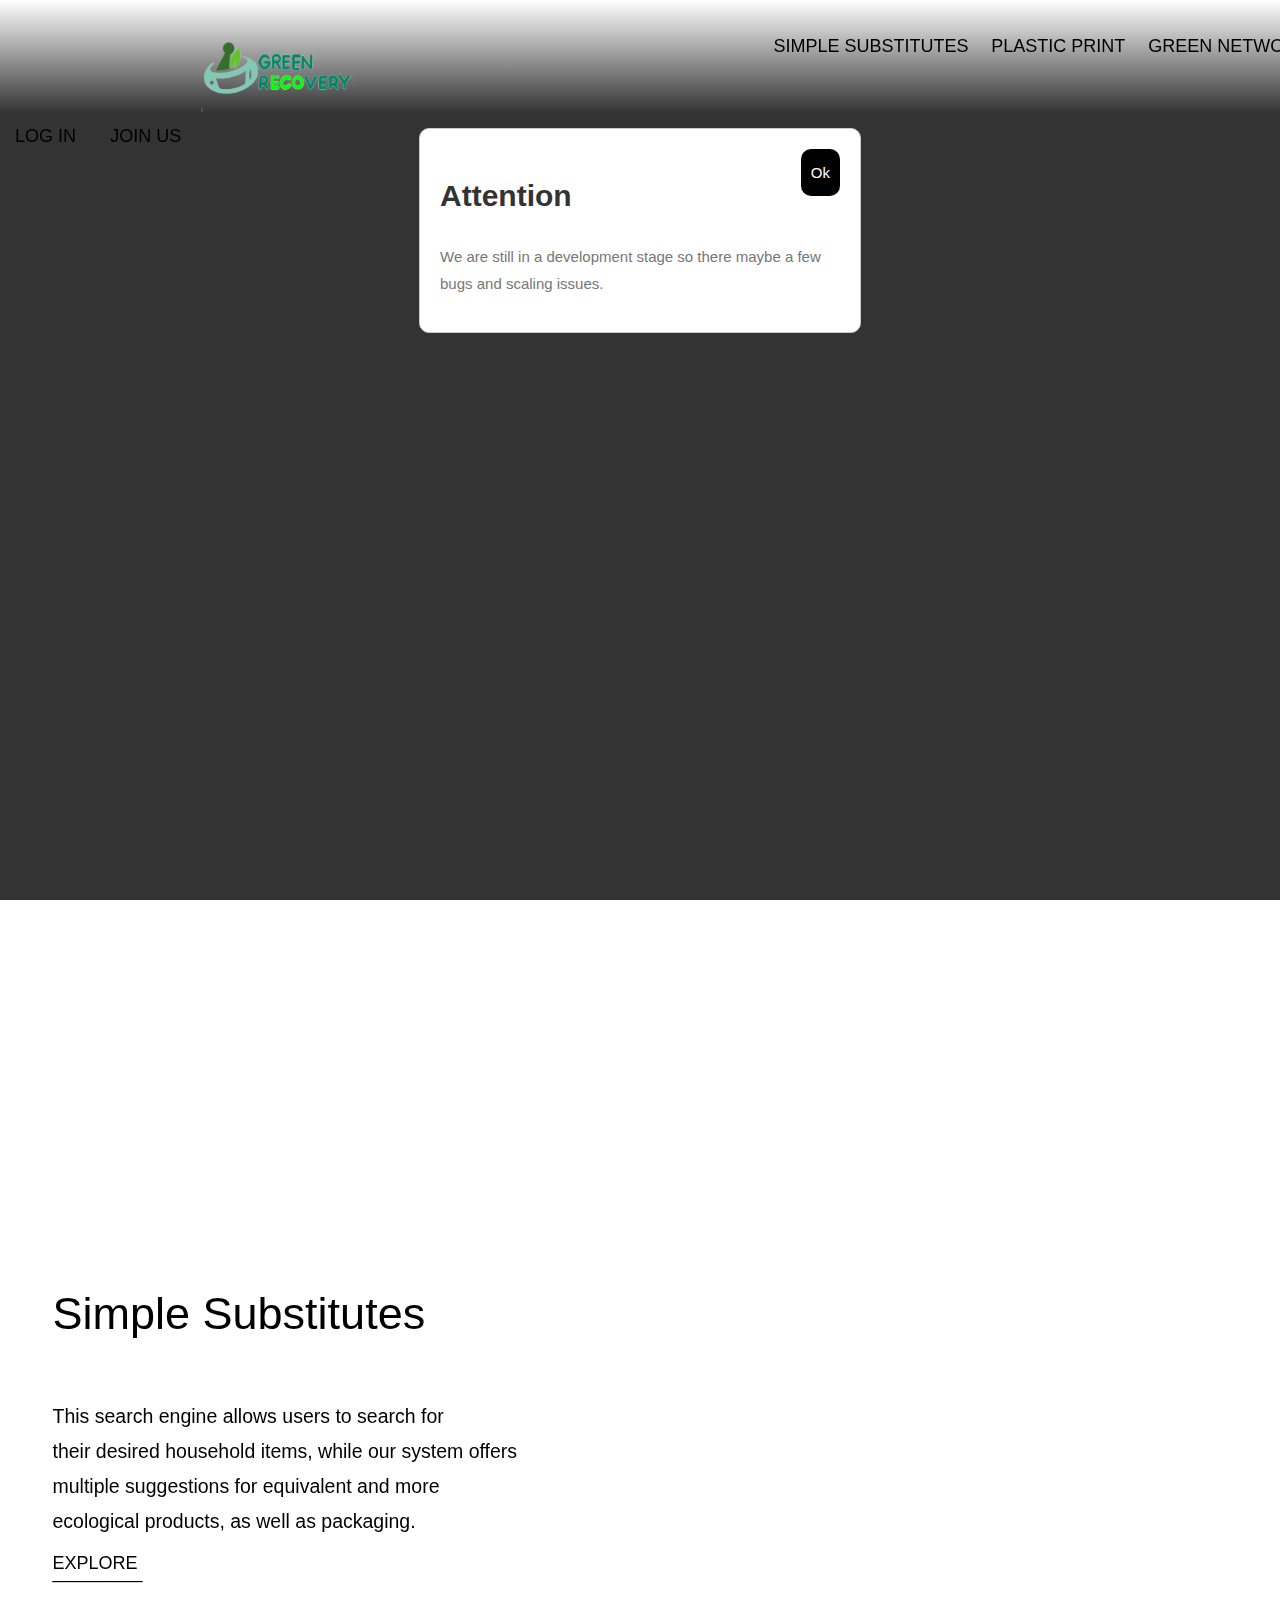
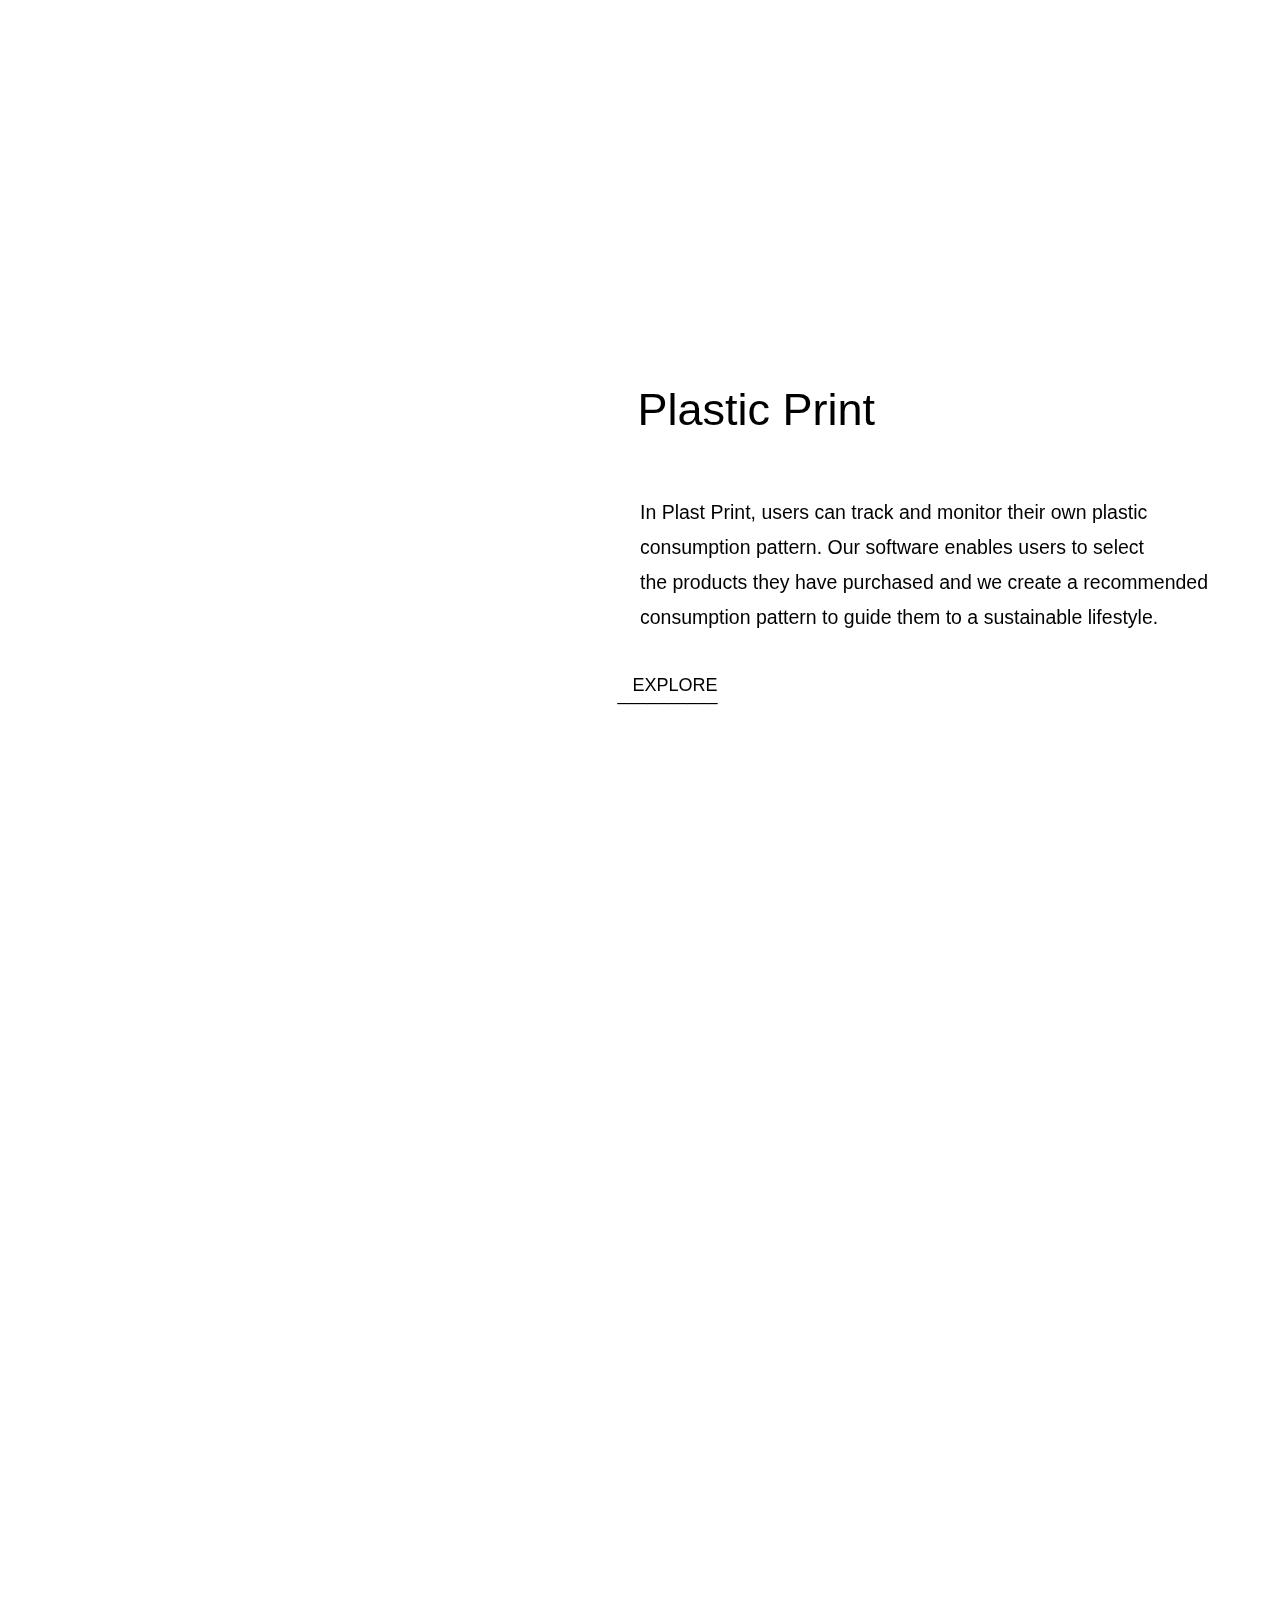
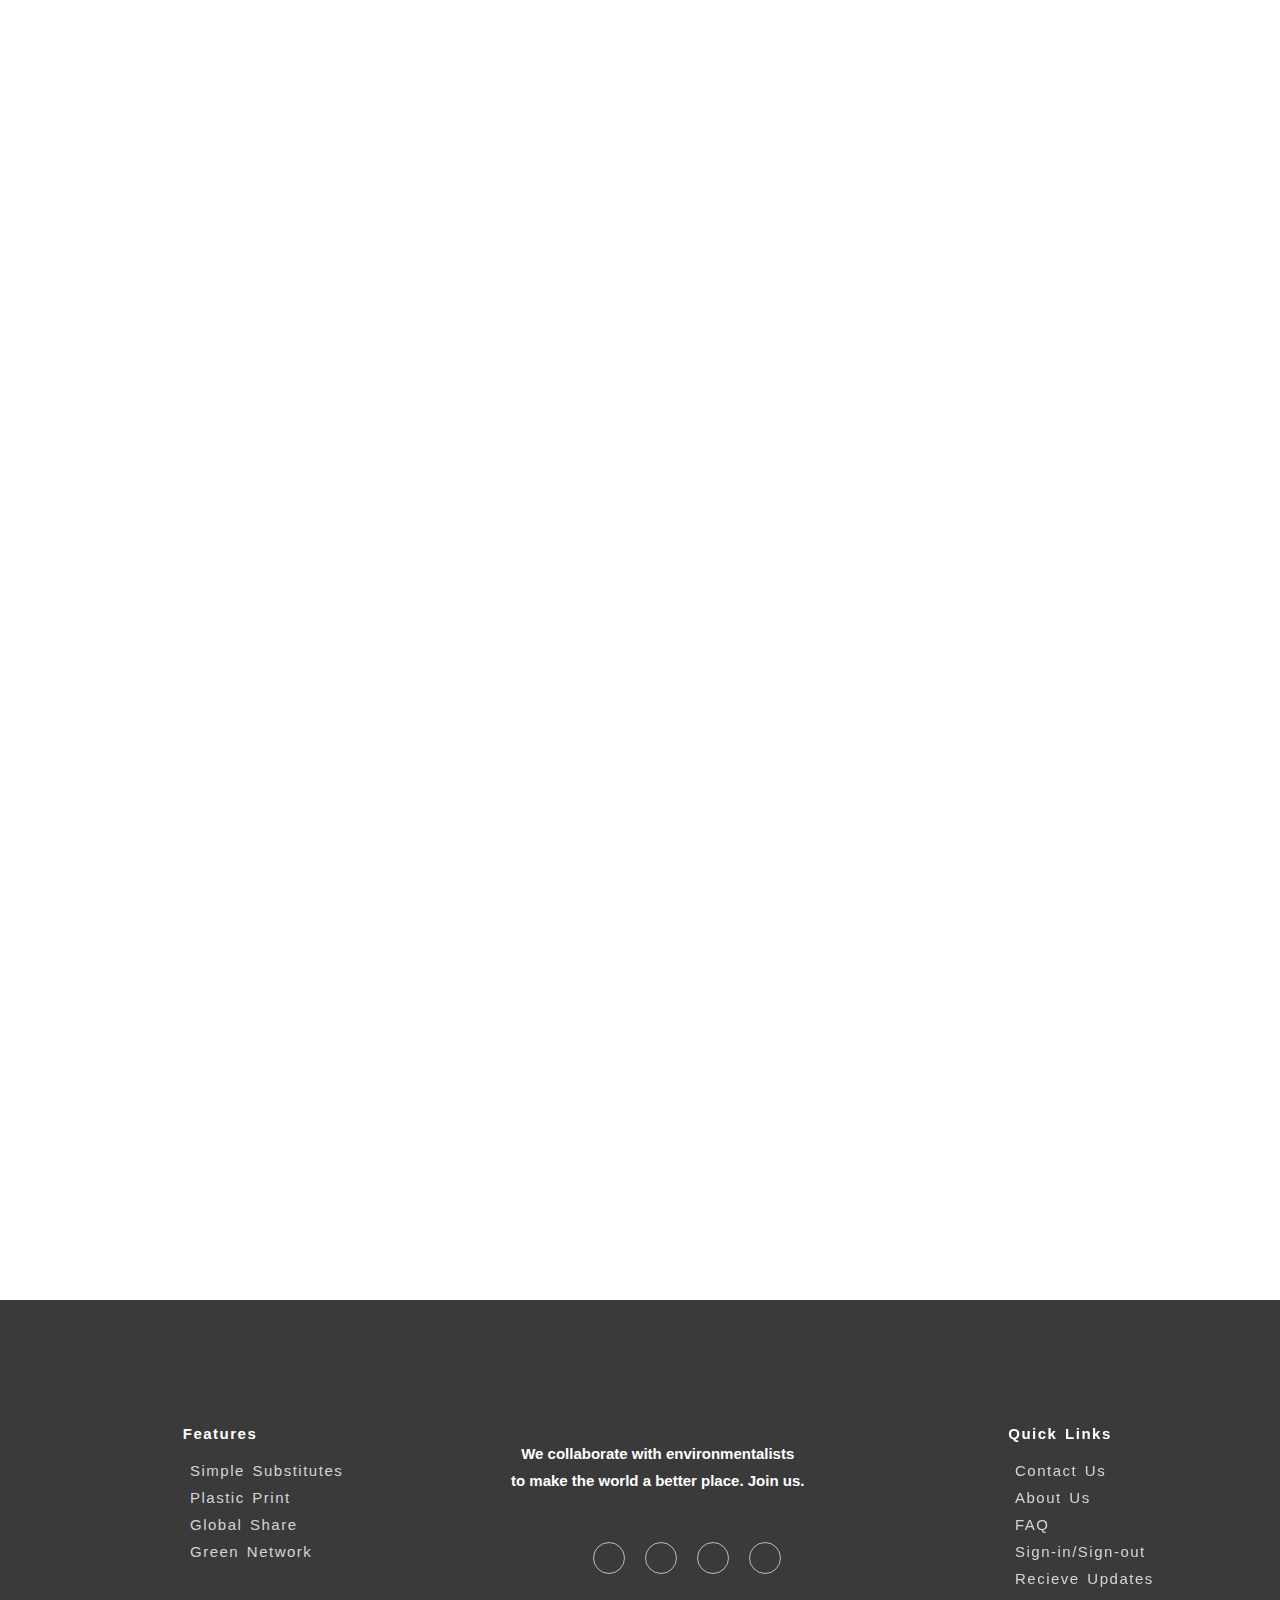
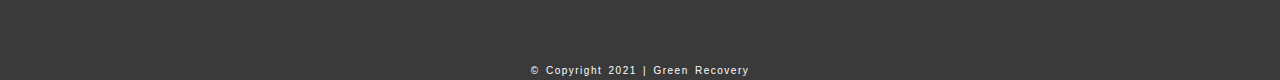
<file: home-page/index.html>
<div id="overflow">
  <div id="popup">
    <a href="#">Ok</a>
    <h1>Attention</h1>
    <p>We are still in a development stage so there maybe a few bugs and scaling issues.</p>
  </div>
</div>
<nav>
  <div class="container">
    <a class="Log_In" style="position: relative; bottom: 0.625rem" target="_blank" href="work in prog.html">LOG IN</a>
    <a class="Sign_In" style="position: relative; bottom: 0.625rem" target="_blank" href="work in prog.html">JOIN US</a>
    <a href="#" id="brand"><img src="imgs/logo.png" style="width: 170%; position: relative;
      bottom: 1.5rem;" alt=""></a>

    <ul class="navbar-menu" style="">
      <li><a class="hover-green" href="work in prog.html" target="_blank">SIMPLE SUBSTITUTES</a></li>
      <li><a class="hover-green" href="work in prog.html" target="_blank">PLASTIC PRINT</a></li>
      <li><a class="hover-green" href="work in prog.html" target="_blank">GREEN NETWORK</a></li>
      <li><a class="hover-green" href="work in prog.html" target="_blank">GLOBAL SHARE</a></li>
    </ul>
  </div>
</nav>
<!-- partial -->
<script src='https://code.jquery.com/jquery-2.2.4.min.js'></script>
<script src="./script.js"></script>

</body>

</html>

<!DOCTYPE html>
<html>

<head>
  <link rel="stylesheet" href="https://cdnjs.cloudflare.com/ajax/libs/font-awesome/5.15.1/css/all.min.css" integrity="sha512-+4zCK9k+qNFUR5X+cKL9EIR+ZOhtIloNl9GIKS57V1MyNsYpYcUrUeQc9vNfzsWfV28IaLL3i96P9sdNyeRssA==" crossorigin="anonymous" />
  <title>Green Recovery</title>
  <meta name="viewport" content="width=device-width, initial-scale=1.0">
  <link rel="stylesheet" href="css/styles.css">
  <script src="http://code.jquery.com/jquery-3.4.1.js"></script>
  <link href="https://cdn.jsdelivr.net/npm/bootstrap@5.0.1/dist/css/bootstrap.min.css" rel="stylesheet" integrity="sha384-+0n0xVW2eSR5OomGNYDnhzAbDsOXxcvSN1TPprVMTNDbiYZCxYbOOl7+AMvyTG2x" crossorigin="anonymous">
  <script src="https://cdn.jsdelivr.net/npm/bootstrap@5.0.1/dist/js/bootstrap.bundle.min.js" integrity="sha384-gtEjrD/SeCtmISkJkNUaaKMoLD0//ElJ19smozuHV6z3Iehds+3Ulb9Bn9Plx0x4" crossorigin="anonymous"></script>
</head>

<body>
  <div class="bgimg-1">
    <div class="caption">
      <p class="title white align-left" style="padding-top: 3.125rem;">At Green Recovery, we revolutionize <br> the art of sustainability</p>
      <p class="white align-left">A PLATFORM TO GUIDE AND PROMOTE AWARENESS <br> ABOUT THE WELL-BEING OF SOCIETY</p>
      <p class="white align-left line">______________________________________</p>
    </div>
    <video autoplay muted loop id="myVideo">
      <source src="https://video.wixstatic.com/video/2b0c5d_2150df168a14456cbb08aeba4f67be98/1080p/mp4/file.mp4" style="width: 1368px" type="video/mp4">
    </video>
  </div>

  <div class="bgimg-2">
    <div class="caption">
      <p class="title align-left" style="position: relative; bottom: 8.125rem;">Simple Substitutes</p>
      <p class="item-desc align-left" style="position: relative; bottom: 8.125rem;">This search engine allows users to search for <br> their desired
        household items, while our system offers <br> multiple suggestions
        for equivalent and more <br> ecological products, as well as packaging.
      </p>
      <p class="explore align-left" style="position: relative; bottom: 8.125rem;">EXPLORE <br> _________</p>
    </div>
  </div>

  <div class="bgimg-3">
    <div class="caption">
      <p class="title custom-align-right" style="position: relative; bottom: 21.75rem;">Plastic Print</p>
      <div>
        <p class="item-desc align-left right-align" style="position: relative; bottom: 21.75rem;">In Plast Print, users can track and monitor their own plastic <br>
          consumption pattern. Our software enables users to select <br>
          the products they have purchased and we create a recommended <br>
          consumption pattern to guide them to a sustainable lifestyle. <br>

        </p>
        <p class="explore align-right" style="position: relative; bottom: 20rem; right: 15.5rem; font-weight: 500">EXPLORE <br> __________</p>
      </div>
    </div>
  </div>

  <div class="bgimg-4">
    <div class="caption">
      <p class="white title align-left">Global Share</p>
      <p class="white item-desc-white align-left">This news aggregator collects the latest, newsworthy <br> articles to give our members a comprehensive overview of <br> changes and developments around the globe</p>
      <p class="white white-explore align-left">EXPLORE <br> _________</p>
    </div>
  </div>

  <div class="bgimg-5">
    <div class="caption">
      <p class="title white" style="position: relative; right: 480px; bottom: 300px;">Green Network</p>
      <p class="item-desc align-left white" style="position: relative; bottom: 300px;">This is a digital forum for members of the eco-community <br>
        to interact with each other. Plus, there is an additional forum <br>
        where members can post their projects or solutions to tackle <br>
        environmental obstacles.
      </p>
      <p class="explore white" style="position: relative; right: 595px; bottom: 300px;">EXPLORE <br> _________</p>
    </div>
  </div>

  <!-- progress-bar/scrollbar -->

  <div id="progressbar"></div>
  <script type="text/javascript">
    $(window).scroll(function() {
      var scroll = $(window).scrollTop(),
        dh = $(document).height(),
        wh = $(window).height();
      scrollPercent = (scroll / (dh - wh) * 100);
      $('#progressbar').css('height', scrollPercent + '%');
    })
  </script>

  <link rel="stylesheet" href="css/styles.css">

</body>

</html>
<footer>

  <!-- Social media icons line Start -->

  <div class="sm-handle" style="position: absolute; left: 583px;">

    <a href="work in prog.html" class="sm-button">

      <i class="fab fa-instagram"> </i>

    </a>

    <a href="work in prog.html" class="sm-button">

      <i class="fab fa-linkedin"> </i>

    </a>

    <a href="work in prog.html" class="sm-button">

      <i class="fab fa-facebook-f"> </i>

    </a>

    <a href="work in prog.html" class="sm-button">

      <i class="fab fa-twitter"> </i>

    </a>
    <h4 style="color: white; position: relative; right: 280px; text-align: center;">We collaborate with environmentalists <br>
      to make the world a better place. Join us.
    </h4>

  </div>

  <!-- Social media icons line Start -->

  <div class="footer-links">
    <div class="menu" style="position: relative; right: 100px;">

      <h4 class="menu-title">Features</h4>

      <a href="work in prog.html" target="_blank" class="menu-links">Simple Substitutes</a>

      <a href="work in prog.html" target="_blank" class="menu-links">Plastic Print</a>

      <a href="work in prog.html" target="_blank" class="menu-links">Global Share</a>

      <a href="work in prog.html" target="_blank" class="menu-links">Green Network</a>

    </div>

    <div class="menu" style="position: relative; left: 100px;">

      <h4 class="menu-title">Quick Links</h4>

      <a href="work in prog.html" target="_blank" class="other-links">Contact Us</a>

      <a href="work in prog.html" target="_blank" class="other-links">About Us</a>

      <a href="work in prog.html" target="_blank" class="other-links">FAQ</a>

      <a href="work in prog.html" target="_blank" class="other-links">Sign-in/Sign-out</a>

      <a href="work in prog.html" target="_blank" class="other-links">Recieve Updates</a>

    </div>

  </div>

  <!-- copyright area -->

  <p class="copyright" style="position: relative; top: 40px;">&copy Copyright 2021 | Green Recovery</p>

</footer>
</file>
<file: home-page/css/styles.css>
body{
	height: 100%;
	margin: 0;
	font: 400 15px/1.8 "Lora", sans-serif;
	font-weight: 300;
	color: #777;
	max-width: 100%;
	overflow-x: hidden;
}
html{
	height: 100%;
	margin: 0;
	font: 400 15px/1.8 "Lora", sans-serif;
	font-weight: 300;
	color: #777;
	max-width: 100%;
}
.nav-link {
	color: #000!important;
	font-size: 2rem;
}

.nav-link:hover {
	color: green!important;
}

.navbar {
	position: fixed;
	top: 0;
	width: 100%;
	display: block;
	transition: top 0.3s;
}

#navbar {
	background-color: rgba(0, 0, 0, 0);
	background: linear-gradient(90deg, rgba(0, 0, 0, 0) 0%, #fff 100%);
	background: -moz-linear-gradient(90deg, rgba(0, 0, 0, 0) 0%, #fff 100%);
	background: -webkit-linear-gradient(90deg, rgba(0, 0, 0, 0) 0%, #fff 100%);
	filter: progid: DXImageTransform.Microsoft.gradient( startColorstr=rgba(0, 0, 0, 0);
	, endColorstr="#fff", GradientType=1 );;
  color: #000;
}

#progressbar {
	position: fixed;
	top: 0;
	right: 0;
	width: 1.5625rem;
	border-radius: 0 0 0.625rem 0.625rem;
	background: rgba(0, 0, 0, 0.8);
	z-index: 2;
}

::-webkit-scrollbar {
	display: none;
}

#myVideo {
	position: fixed;
	min-width: 100%;
	min-height: 100%;
	z-index: -1;
}

.title {
	font-size: 3rem;
}

.white {
	color: white;
}

.item-desc {
	font-weight: 500;
	font-size: 1.3rem;
}

.item-desc-white {
	font-weight: 400;
	font-size: 1.3rem;
}

.align-left {
	text-align: left;
	padding-left: 3.5rem;
}

.align-right {
	text-align: right;
	padding-right: 22rem;
}

.custom-align-right {
	text-align: right;
	padding-right: 27rem;
}

.explore {
	font-size: 1.2rem;
	line-height: 0.5;
}

.white-explore {
	font-size: 1.2rem;
	line-height: 0.5;
}

.line {
	font-size: 1.5rem;
	position: relative;
	bottom: 1.25rem;
}

.right-align {
	width: 50%;
	margin-left: auto;
}

.bgimg-1, .bgimg-2, .bgimg-3, .bgimg-4, .bgimg-5 {
	position: relative;
	background-attachment: fixed;
	background-position: center;
	background-repeat: no-repeat;
	background-size: cover;
}

.bgimg-1 {
	min-height: 100%;
	max-width: 1368px;
}

.bgimg-2 {
	background-image: url("https://static.wixstatic.com/media/2b0c5d_4f77aa589a524b2083ce837f2572f66b~mv2.jpg");
	min-height: 100%;
}

.bgimg-3 {
	background-image: url("https://static.wixstatic.com/media/2b0c5d_4f23c1e4472647899c8a09949ebd7cc9~mv2.png");
	min-height: 100%;
}

.bgimg-4 {
	background-image: url("https://static.wixstatic.com/media/2b0c5d_28b26ef146c8422d925129b455d0ffbd~mv2.jpg");
	min-height: 100%;
}

.bgimg-5 {
	background-image: url("https://static.wixstatic.com/media/2b0c5d_d8d31b57c4a046ce94ca31b39ab28b92~mv2.jpg");
	min-height: 100%;
}

.bgimg-6 {
	min-height: 22.25rem;
	background-color: #343a40;
}

.caption {
	position: absolute;
	left: 0;
	top: 50%;
	width: 100%;
	text-align: center;
	color: #000;
	z-index: 1;
}

.caption span.left {
	color: #fff;
	padding: 1.125rem;
	font-size: 1.625rem;
	letter-spacing: 0.625rem;
}

.caption span.center {
	color: #fff;
	padding: 1.125rem;
	font-size: 1.625rem;
	letter-spacing: 0.625rem;
}

h3 {
	letter-spacing: 0.3125rem;
	text-transform: uppercase;
	font: 1.5rem "Lato", sans-serif;
	color: #111;
}

/* Turn off parallax scrolling for tablets and phones */
@media only screen and (max-device-width: 1024px) {
	.bgimg-1, .bgimg-2, .bgimg-3, .bgimg-4, .bgimg-5 {
		background-attachment: scroll;
	}
}

.container {
	width: 100%;
	margin: 0 auto;
	clear: both;
	display: inline-block;
}

a {
	display: inline-block;
	color: #333;
	text-decoration: none;
}

nav {
	background: linear-gradient( #ffffff, rgba(255, 255, 255, 0.9), rgba(255, 255, 255, 0.8), rgba(255, 255, 255, 0.7), rgba(255, 255, 255, 0.6), rgba(255, 255, 255, 0.5), rgba(255, 255, 255, 0.4), rgba(255, 255, 255, 0.3), rgba(255, 255, 255, 0.2), rgba(255, 255, 255, 0.1), rgba(255, 255, 255, 0));
	height: 7.5rem;
	line-height: 5rem;
	position: fixed;
	top: 0;
	left: 0;
	width: 100%;
	z-index: 9998;
	transition: all 0.5s;
}

#brand {
	color: black;
	text-decoration: none;
	width: 10%;
	height: 100%;
}

#brand:hover {
	color: green;
}

nav.scrollUp {
	transform: translateY(-6.7rem);
}

ul:hover {
	color: green;
}

nav ul.navbar-menu {
	margin: 0;
	padding: 0;
	display: inline-block;
	float: right;
	position: relative;
	left: 200px;
}

nav ul.navbar-menu li {
	display: inline-block;
	margin: 0 0.625rem;
}

nav ul.navbar-menu li a {
	color: black;
	font-size: 1.2rem;
}

nav a#brand {
	text-transform: uppercase;
	foat: left;
	font-weight: 800;
	font-size: 1.25rem;
}

nav button {
	background: none;
	width: 1.875rem;
	height: 2.5rem;
	margin-top: 1.25rem;
	border: none;
	float: right;
	display: inline-block;
	cursor: pointer;
	display: none;
}

nav button span {
	width: 1.875rem;
	height: 2.5rem;
	height: 0.125rem;
	background: #333;
	display: block;
	margin: 0.3125rem 0;
}

@media (max-width: 768px) {
	nav ul.navbar-menu {
		display: none;
	}

	nav button {
		display: block;
	}
}

.hover-green:hover {
	color: green;
}
.hover-green{
	text-decoration: none;
	padding-top: 0.625rem;
	font-weight: 300;
}
.footer-title{
	font-size: 2rem;
	padding-right: 890px;
	color: white;
}
#color-light-green{
	color: #03fd05;
	font-weight: 500;
}
body{
  margin: 0;
  padding: 0;
  font-family: "Open Sans",sans-serif;
}

footer{
  background: #f1f1f1;
  padding: 90px 0;
}

.footer-container{
  max-width: 1300px;
  margin: auto;
  padding: 0 20px;
  display: flex;
  justify-content: space-between;
  align-items: center;
  flex-wrap: wrap-reverse;
}

.logo{
  width: 180px;
}

.social-media{
  margin: 20px 0;
}

.social-media a{
  color: #001a21;
  margin-right: 25px;
  font-size: 22px;
  text-decoration: none;
  transition: .3s linear;
}

.social-media a:hover{
  color: #fc5c65;
}

.right-col h1{
  font-size: 26px;
}

.border{
  width: 100px;
  height: 4px;
  background: #fc5c65;
}

.newsletter-form{
  display: flex;
  justify-content: center;
  align-items: center;
  flex-wrap: wrap;
}

.txtb{
  flex: 1;
  padding: 18px 40px;
  font-size: 16px;
  color: #293043;
  background: #ddd;
  border: none;
  font-weight: 700;
  outline: none;
  border-radius: 30px;
  min-width: 260px;
}

.btn{
  padding: 18px 40px;
  font-size: 16px;
  color: #f1f1f1;
  background: #fc5c65;
  border: none;
  font-weight: 700;
  outline: none;
  border-radius: 30px;
  margin-left: 20px;
  cursor: pointer;
  transition: opacity .3s linear;
}

.btn:hover{
  opacity: .7;
}

.page-content{
  min-height: 100vh;
  font-size: 40px;
  display: flex;
  align-items: center;
  justify-content: center;
}

@media screen and (max-width:960px) {
  .footer-container{
    max-width: 600px;
  }
  .right-col{
    width: 100%;
    margin-bottom: 60px;
  }

  .left-col{
    width: 100%;
    text-align: center;
  }
}


@media screen and (max-width:700px){
  .btn{
    margin: 0;
    width: 100%;
    margin-top: 20px;
    }
}
a{

	text-decoration: none;

}

/* footer start */

footer{

	background-color: #3a3a3a;

	text-align: center;

	padding-bottom: 15px;

}

/* social media icons */

.sm-handle{

	display: flex;

	padding-top: 2rem;

	justify-content: center;

}

.sm-button{

	margin: 0px 10px 0px;

	border: 1px solid #bababa;

	border-radius: 100%;

	width: 2rem;

	height: 2rem;

	display: flex;

	align-items: center;

	justify-content: center;

	cursor: pointer;

	text-decoration: none;

	position: relative;

	top: 8.125rem;

}

.sm-button:hover{
	background: green;

}

.fab{

color: #fff;

font-size: 16px;

}

/* footer all links*/

.footer-links{

	display: grid;

	grid-template-columns: 1fr 1fr;

	color: white;

	letter-spacing: 1.5px;

	word-spacing: 2px;

}

.menu-title{

	margin-bottom: 10px;

}

.menu{

	margin-bottom: 20px;

	margin-top: 10px;

}

.other-links{

	text-align: left;

	padding-left: 275px;

	display: block;

	color: #d5d5d5;

	cursor: pointer;

	text-decoration: none;
}
.menu-links{

	text-align: left;

	padding-left: 290px;

	display: block;

	color: #d5d5d5;

	cursor: pointer;

	text-decoration: none;
}
.menu-links:hover{

	color: green;

}

.other-links:hover{

	color: green;

}

/* copyright area */

.copyright{

	font-size: 10px;

	color: white;

	letter-spacing: 1.5px;

	word-spacing: 2px;

	background-color: #3a3a3a;

	z-index: 0;
}

.copyright a{

	color: #fff;

	font-size: 12px;

	cursor: pointer;

}

/* screen change */

@media(max-width :700px){

	.footer-links{

	grid-template-columns: 1fr;

}

}
.Sign_In{
	text-decoration: none;
	color: black;
	font-size: 1.2rem;
	font-weight: 300;
	margin: 1rem;
}
.Log_In{
	text-decoration: none;
	color: black;
	font-size: 1.2rem;
	font-weight: 300;
	margin: 1rem;
}
.Log_In:hover{
	color: green;
}

.Sign_In:hover{
	color: green;
}
#overflow {
	z-index: 100;
  position: fixed;
  width: 100%;
  height: 100%;
  background-color: rgba(0, 0, 0, 0.8);
  top: 0;
  right: 0;
}
#popup{
  width: 400px;
  border: 1px solid #ccc;
  padding: 20px;
  border-radius: 10px;
  margin: 10% auto;
  background: #fff;
}
#popup a {
  background: #000;
  padding: 10px;
  color: #fff;
  border-radius: 10px;
  cursor: pointer;
  float: right;
}
#popup h1 {
  color: #333
}
</file>
